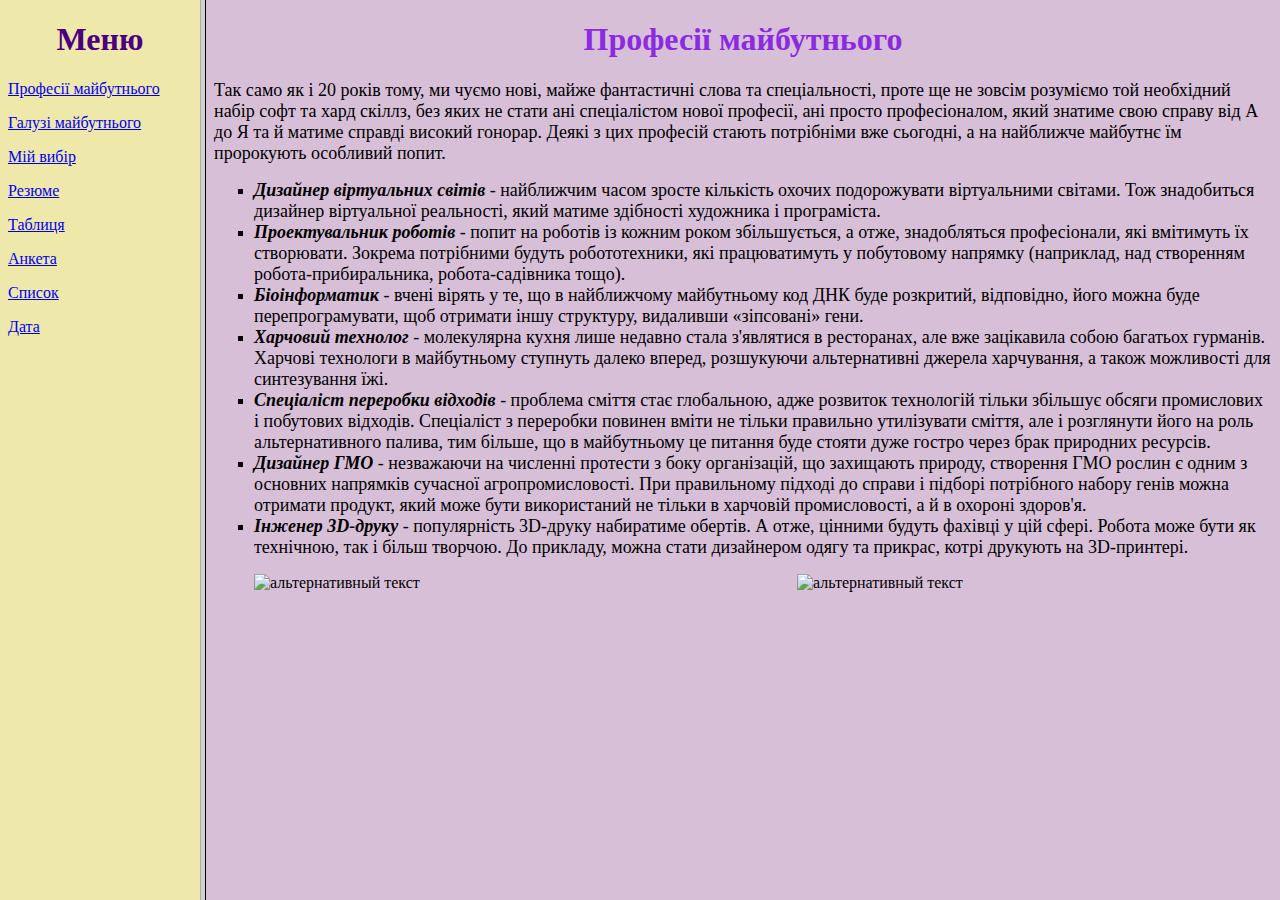
<file: index.html>
<!DOCTYPE html>
<html lang="uk">
<head>
	<meta charset="UTF-8">
	<title>Професїї майбутнього</title>
</head>
<frameset cols="200,*">
<frame src="nav.html"name="menu" ></frame>
<frame src="profi.html"name="main"></frame>

</frameset>

</html>
</file>
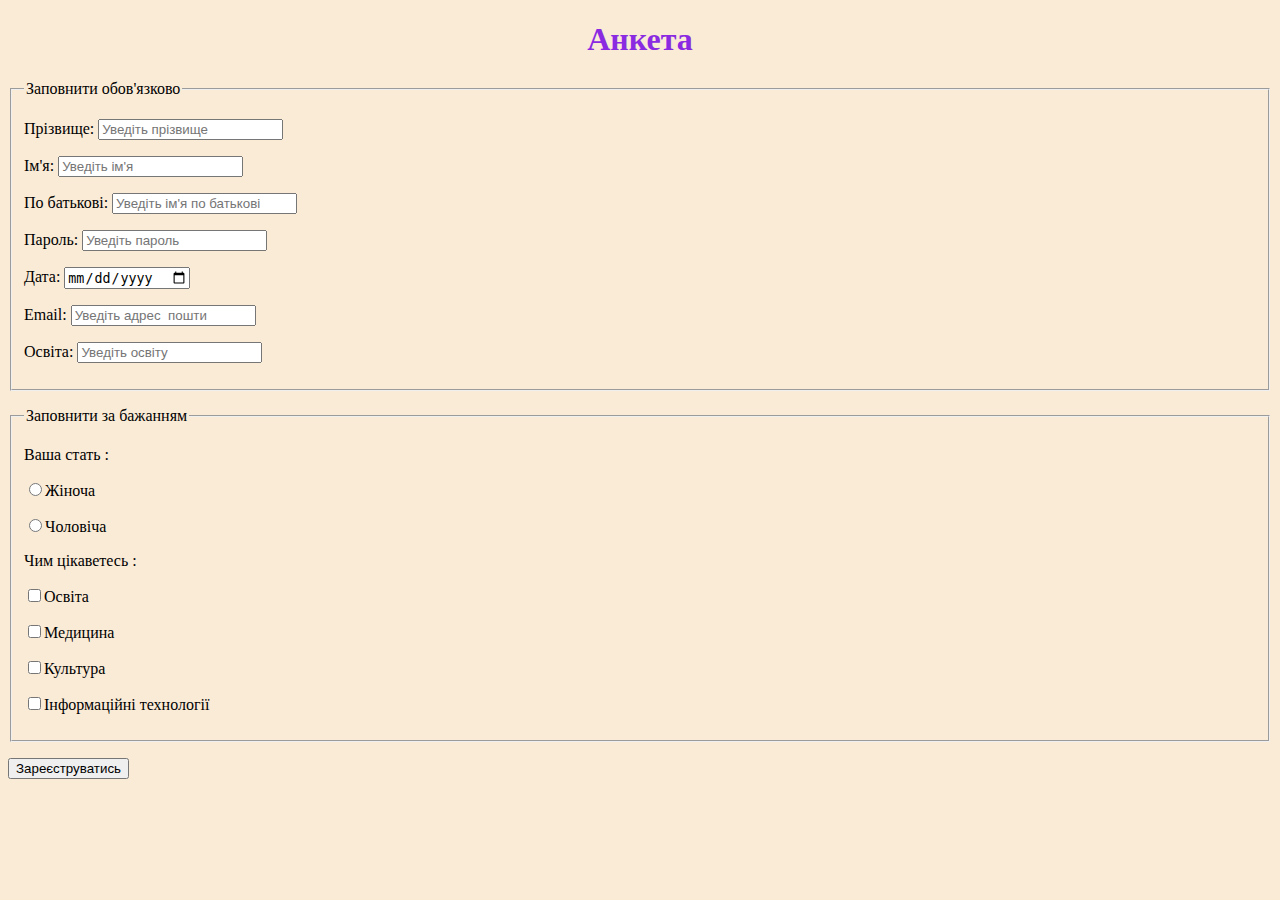
<file: forma.html>
<!DOCTYPE html>
<html lang="en">
<head>
	<meta charset="UTF-8">
	<title>Форма</title>
	<h1 align="center"><font color="#8A2BE2">Анкета</font></h1>
	<script type="text/javascript">	
function Вітаю(){
x=document.frm.name.value;
y=document.frm.name.value;
z=document.frm.em.value;
k=document.frm.dt.value;
alert("Вітаю, "+x+""+y+". \nВи зареєстровані на сайті Професії майбутнього з такими даними:\nВаша пошта - "+z+" \nДата народження - "+k+"")
}
</script>
</head>
<body>
	<body bgcolor="#FA EB D7"</body>	
	<form name="frm"> 
		

<fieldset>
<legend>Заповнити обов'язково</legend>

	<p>Прізвище: <input type="text" name="x" placeholder="Уведіть прізвище"  required>
		<p>Ім'я: <input type="text" name="y" placeholder="Уведіть ім'я"  required>
		<p>По батькові: <input type="text" name="txt" placeholder="Уведіть ім'я по батькові "  required>
<p>Пароль: <input type="password" name="psw" placeholder="Уведіть пароль"  required>
<p>Дата: <input type="date" name="dt" placeholder="Уведіть дату"   required>
<p>Email: <input type="email" name="em" placeholder="Уведіть адрес  пошти"   required>
<p>Освіта: <input type="ocvita" name="oc" placeholder="Уведіть освіту"   required>	
</fieldset>
<p>
	<p>
		<fieldset>
<legend>Заповнити за бажанням</legend>
<p>Ваша стать :
<p><input type="radio" name="a1">Жіноча
<p><input type="radio" name="a1">Чоловіча
<p>Чим цікаветесь :
<p><input type="checkbox" name="b1">Освіта
<p><input type="checkbox" name="b2">Медицина
<p><input type="checkbox" name="b3">Культура
<p><input type="checkbox" name="b4">Інформаційні технології


</fieldset>		
<p><input type="button" name="buttonok" value="Зареєструватись" onclick="Вітаю()"></p>	

	








	</form>
	
</body>
</html>
</file>
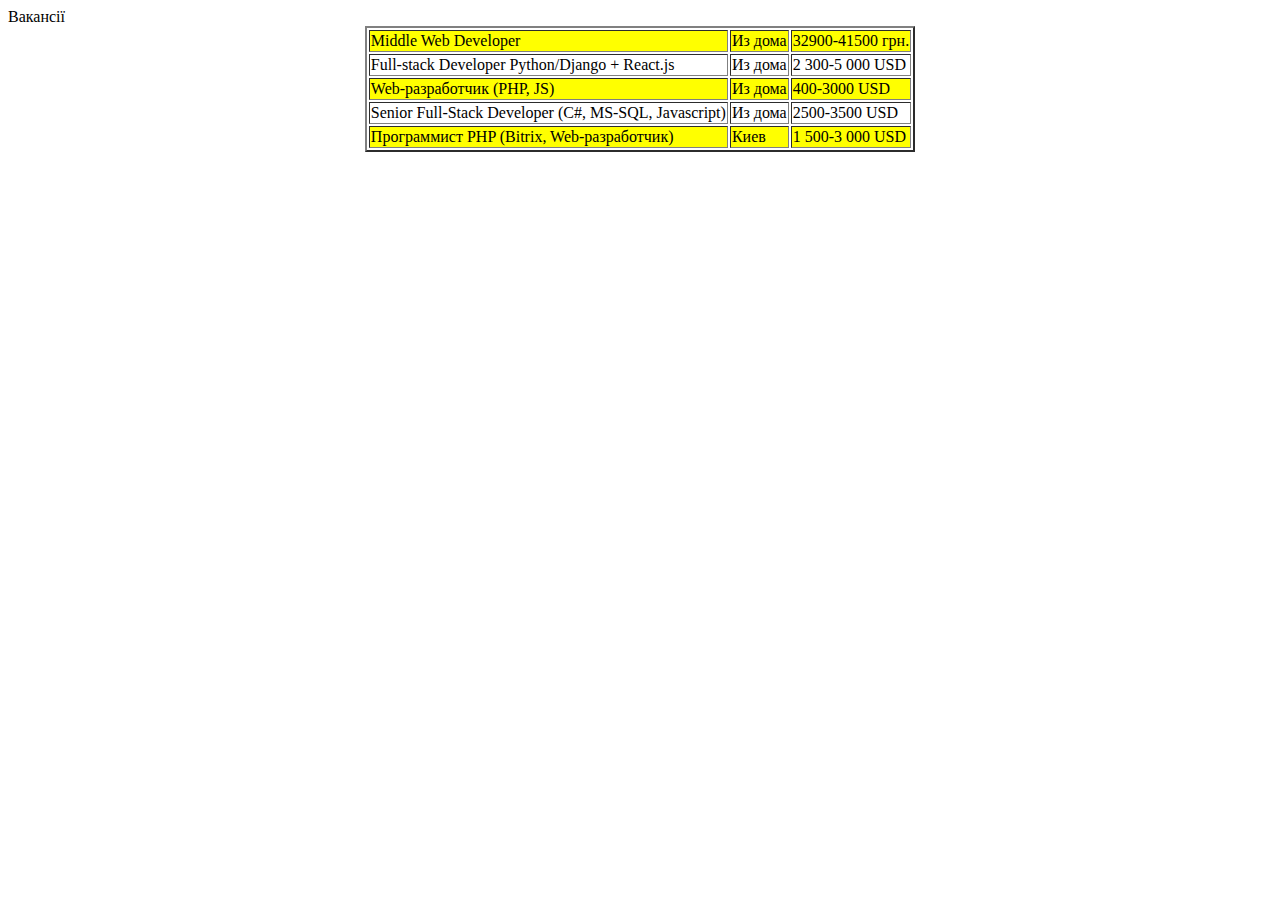
<file: galuz.html>
<!DOCTYPE html>
<html lang="en">
<head>
	<link rel="stylesheet" type="text/css" href="table 3.css">
	<meta charset="UTF-8">
	<title>Document</title>
</head>
<body>
	
	<caption>Вакансії</caption>
	<table border="2px" align="center">
		<tr><td>Middle Web Developer</td> <td>Из дома</td> <td>32900-41500 грн.</td></tr>
		<tr><td>Full-stack Developer Python/Django + React.js</td> <td>Из дома</td> <td>2 300-5 000 USD</td></tr>
		<tr><td>Web-разработчик (PHP, JS)</td> <td>Из дома</td> <td>400-3000 USD</td></tr>
		<tr><td>Senior Full-Stack Developer (C#, MS-SQL, Javascript)</td> <td>Из дома</td> <td>2500-3500 USD</td></tr>
		<tr><td>Программист PHP (Bitrix, Web-разработчик)</td> <td>Киев</td> <td>1 500-3 000 USD</td></tr>
	</table>
</body>
</html>
</file>
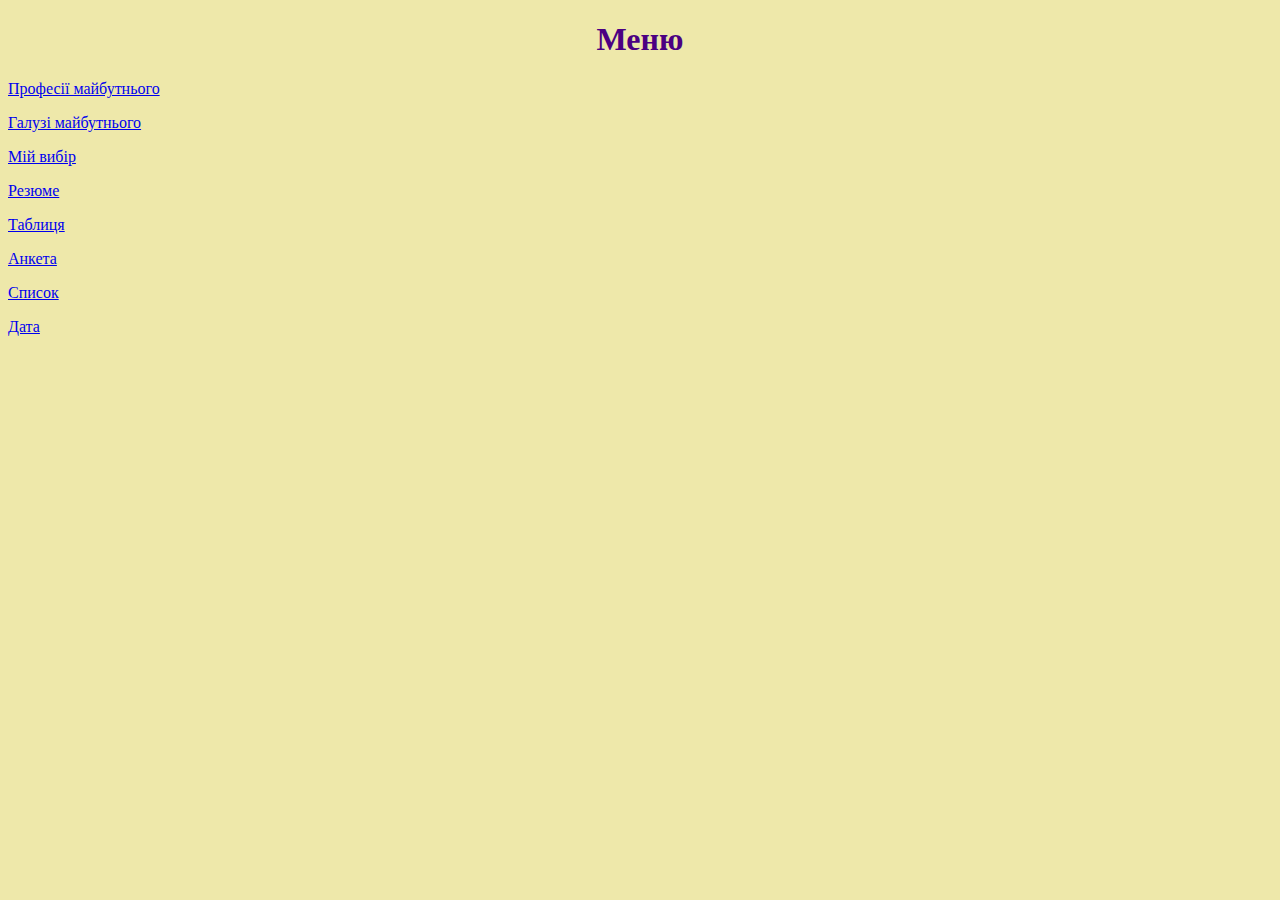
<file: nav.html>
<!DOCTYPE html>
<html lang="uk">
<head>
	<meta charset="UTF-8">
	<title>Меню</title>
</head>

	<body bgcolor="#EE E8 AA"></body>
<frame>
	<h1 align="center"><font color="#4B0082">Меню</h1>
	<p><a href="profi.html"target="main">Професії майбутнього</a></p>
    <p><a href="galuzi.html"target="main">Галузі майбутнього</a></p>
    <p><a href="vybir.html"target="main">Мій вибір</a></p>
    <p><a href="rezume.html"target="main">Резюме</a></p>
    <p><a href="galuz.html"target="main">Таблиця</a></p>
	<p><a href="forma.html"target="main">Анкета</a></p>
		<p><a href="список.html"target="main">Список</a></p>
		<p><a href="data.html"target="main">Дата</a></p>
</frame>
</html>
</file>
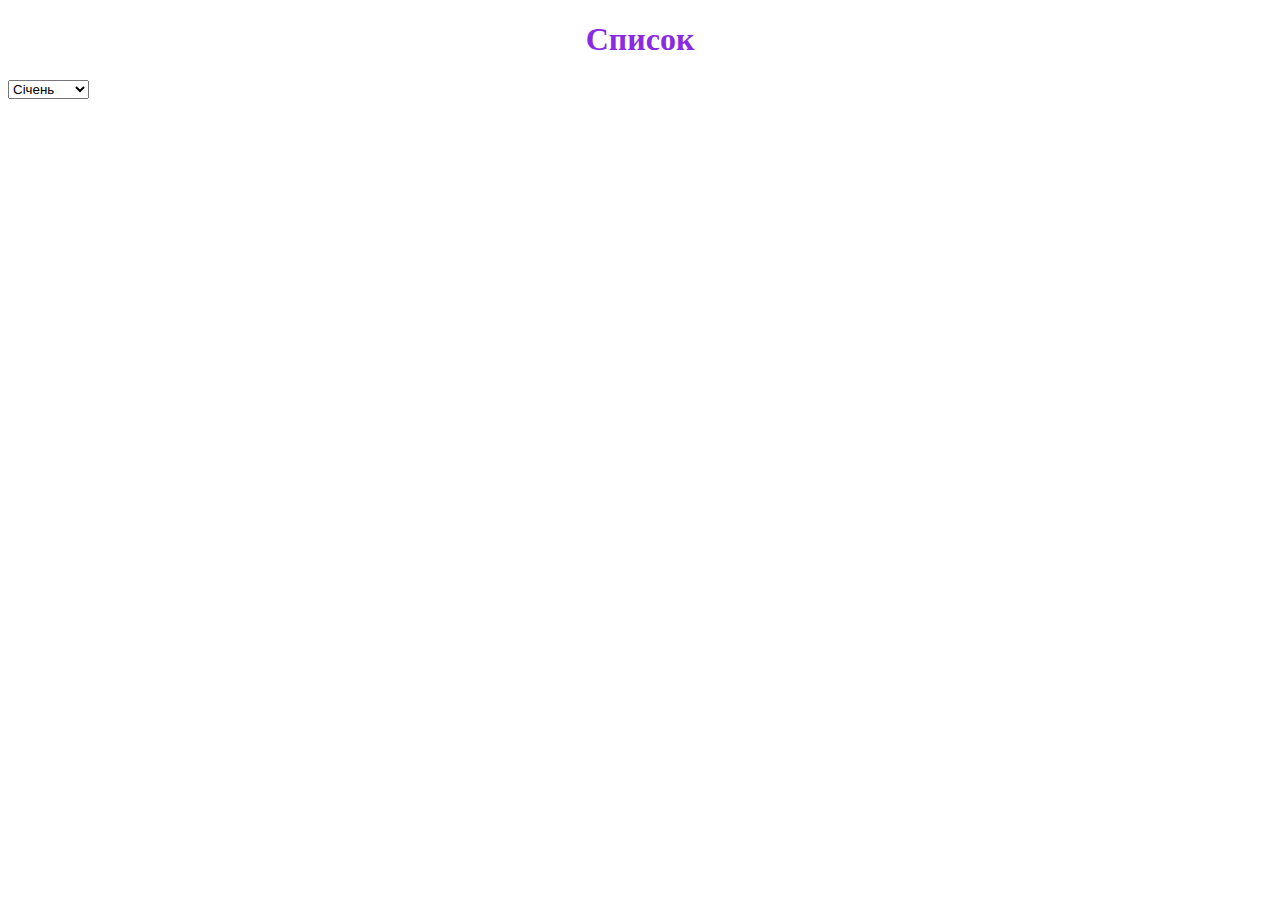
<file: список.html>
<!DOCTYPE html>
<html lang="en">
<head>
	<meta charset="UTF-8">
	<title>Список</title>
	<h1 align="center"><font color="#8A2BE2">Список</font></h1>
	<script type="text/javascript">	
		function spisok()
		{
			num = frm.sp.selectedIndex;
			str = frm.sp.options[num].text;
			
			mon.innerHTML = "<font color='blue'>" + str + "</font>";
           

		}

		</script>
	</head>
<body>
	<form name="frm">
<select name="sp" onchange="spisok()">
<option>Січень</option>
<option>Лютий</option>
<option>Березень</option>

</select>
<p id="mon"></p>
</form>
</body>
</html>
</file>
<file: table 3.css>
tr:nth-child(2n+1) { background-color: yellow; }
tr:hover {background-color: pink; }
</file>
